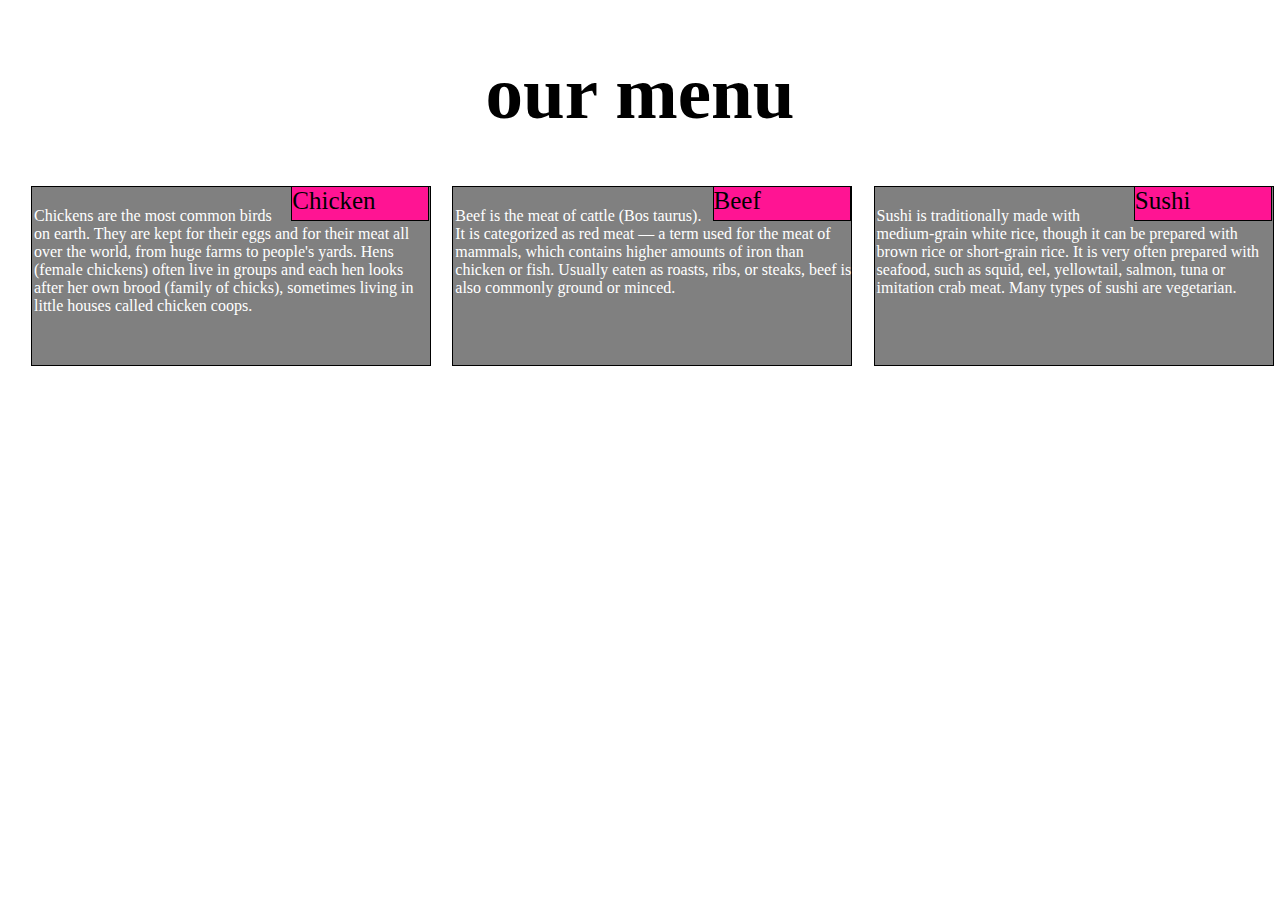
<file: module2-solution/index.html>
<!DOCTYPE html>
<html>
<head>
	<meta charset="utf-8">
	<meta name="viewport" content="width=device-width, initial-scale=1">
    <link rel="stylesheet" href="style.css">
	<title>job</title>
</head>
<body>
<h1>our menu</h1>

<div class="row">
  <div class="col-lg-4 col-md-6">
   
   <div class="rel"> Chicken</div><p>
    Chickens are the most common birds on earth. They are kept for their eggs and for their meat all over the world, from huge farms to people's yards. Hens (female chickens) often live in groups and each hen looks after her own brood (family of chicks), sometimes living in little houses called chicken coops.</p></div>


  <div class="col-lg-4 col-md-6"><div class="rel"> Beef</div><p>
   Beef is the meat of cattle (Bos taurus). It is categorized as red meat — a term used for the meat of mammals, which contains higher amounts of iron than chicken or fish. Usually eaten as roasts, ribs, or steaks, beef is also commonly ground or minced.</p></div>
  <div class="col-lg-4 col-md-12"><div class="rel">Sushi</div>

   <p>Sushi is traditionally made with medium-grain white rice, 
     though it can be prepared with brown rice or short-grain rice. It is very often prepared with seafood, such as squid, eel, yellowtail, salmon, tuna or imitation crab meat. Many types of sushi are vegetarian.</p></div>
</div>

</body>
</html>
</file>
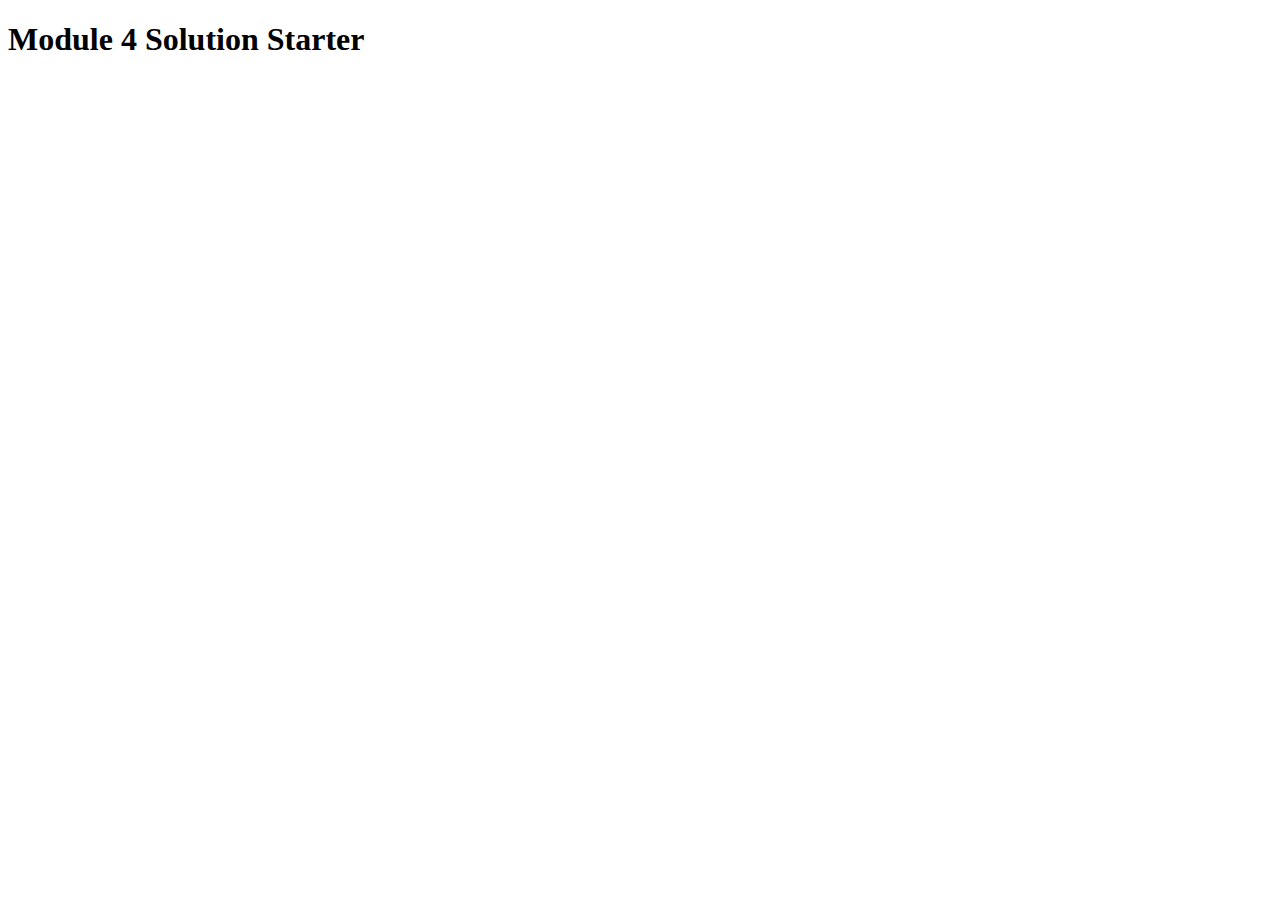
<file: module4-solution/index.html>
<!DOCTYPE html>
<html>
<head>
  <meta charset="utf-8">
  <title>Module 4 Solution Starter</title>
  <script src="SpeakHello.js"></script>
  <script src="SpeakGoodBye.js"></script>
  <script src="script.js"></script>
</head>
<body>
  <h1>Module 4 Solution Starter</h1>
</body>
</html>
</file>
<file: module2-solution/style.css>
/********** Base styles **********/
* {
  box-sizing: border-box;
  font-family: cursive;
}
h1 {
  margin-bottom: 50px;
  text-align: center;
  font-size: 75px;
}

p {
  margin-top: 0px;
  margin-right: 0px;
  border: 1px solid black;
  background-color: gray;
  width:95%;
  height: 180px;
  margin-left: 23px;
  color: white;
  top: 200px;
  padding-top: 20px;
  padding-left: 2px;
}
.rel{
float: right;

  border: 1px solid black;
  background-color:deeppink;
  width: 138px;
  height: 35px;
  top: 30px;
  left: 320px;
  color:black;
font-size: 25px;

}
/* Simple Responsive Framework. */
.row {
  width: 100%;
}

/********** Large devices only **********/
@media (min-width: 992px) {
  .col-lg-1, .col-lg-2, .col-lg-3, .col-lg-4, .col-lg-5, .col-lg-6, .col-lg-7, .col-lg-8, .col-lg-9, .col-lg-10, .col-lg-11, .col-lg-12 {
    float: left;
   position: relative;

  }
  .col-lg-1 {width: 8.33%;}
  .col-lg-2 {width: 16.66%;}
  .col-lg-3 { width: 25%;}
  .col-lg-4 {width: 33.33%;}
  .col-lg-5 {width: 41.66%;}
  .col-lg-6 {width: 50%;}
  .col-lg-7 {width: 58.33%;}
  .col-lg-8 {width: 66.66%;}
  .col-lg-9 {width: 74.99%;}
  .col-lg-10 {width: 83.33%;}
  .col-lg-11 {width: 91.66%;}
  .col-lg-12 {width: 100%;}
}

/********** Medium devices only **********/
@media (min-width:768px) and (max-width: 991px) {
  .col-md-1, .col-md-2, .col-md-3, .col-md-4, .col-md-5, .col-md-6, .col-md-7, .col-md-8, .col-md-9, .col-md-10, .col-md-11, .col-md-12 {
    float: left;
     position:relative;

  }
  .col-md-1 {width: 8.33%;}
  .col-md-2 {width: 16.66%;}
  .col-md-3 { width: 25%;}
  .col-md-4 {width: 33.33%;}
  .col-md-5 {width: 41.66%;}
  .col-md-6 {width: 50%;}
  .col-md-7 {width: 58.33%;}
  .col-md-8 {width: 66.66%;}
  .col-md-9 {width: 74.99%;}
  .col-md-10 {width: 83.33%;}
  .col-md-11 {width: 91.66%;}
  .col-md-12 {width: 100%;}
}
/********** Medium devices only **********/
@media(max-width: 767px) {
  .col-s-1, .col-s-2, .col-s-3, .col-s-4, .col-s-5, .col-s-6, .col-s-7, .col-s-8, .col-s-9, .col-s-10, .col-s-11, .col-s-12  {
    float: left;
    position:relative;

  }
  .col-s-1 {width: 8.33%;}
  .col-s-2 {width: 16.66%;}
  .col-s-3 { width: 25%;}
  .col-s-4 {width: 33.33%;}
  .col-s-5 {width: 41.66%;}
  .col-s-6 {width: 50%;}
  .col-s-7 {width: 58.33%;}
  .col-s-8 {width: 66.66%;}
  .col-s-9 {width: 74.99%;}
  .col-s-10 {width: 83.33%;}
  .col-s-11 {width: 91.66%;}
  .col-s-12 {width: 100%;}
}
</file>
